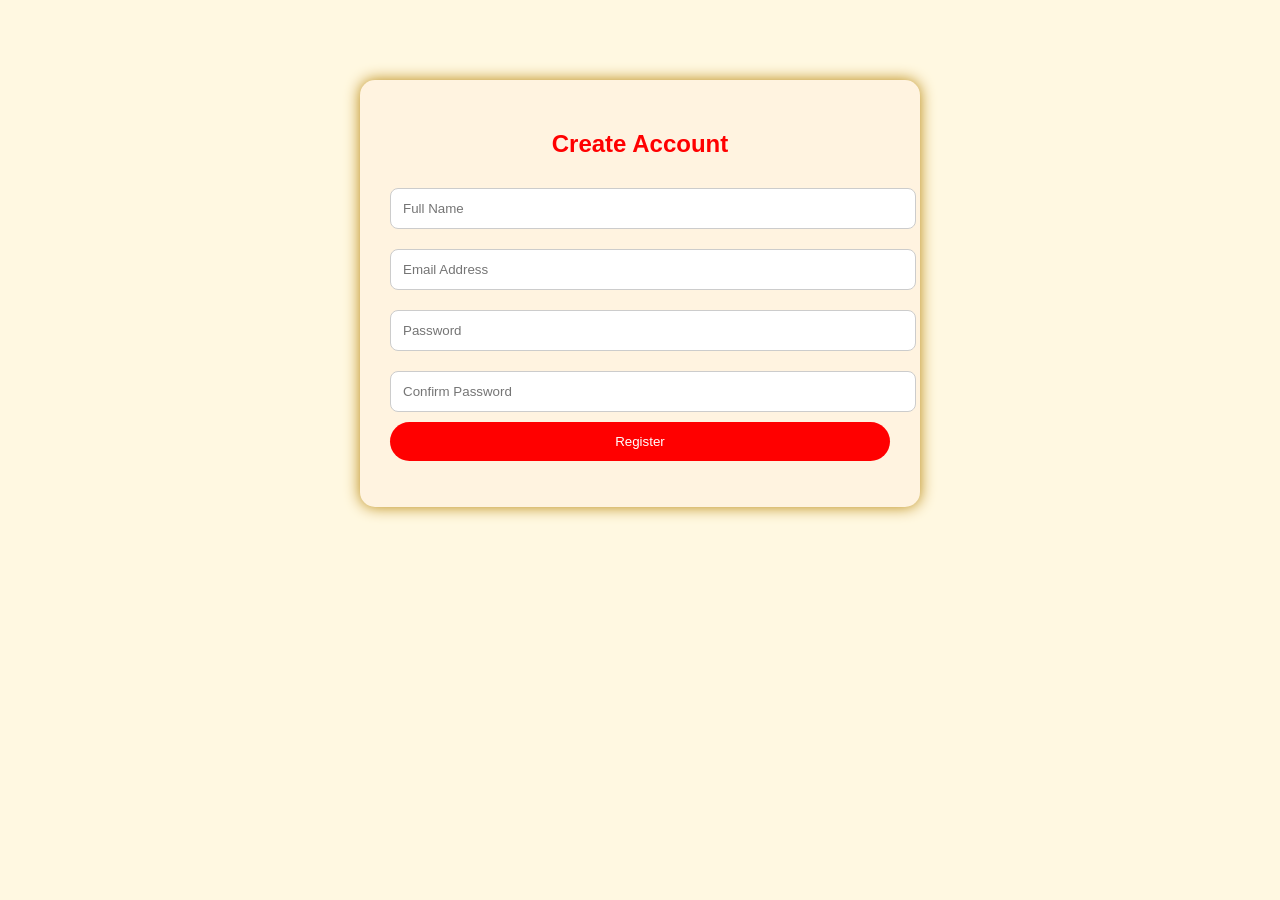
<file: register.htm>
<!DOCTYPE html>
<html lang="en">
<head>
<meta charset="UTF-8">
<title>Register - CES JEZ POWERTOOLS</title>

<link rel="icon" type="image/x-icon" href="favicon.ico">

<style>
body{
    font-family:Arial, sans-serif;
    background:#fff8e1;
}

.container{
    max-width:500px;
    margin:80px auto;
    background:#fff3e0;
    padding:30px;
    border-radius:15px;
    box-shadow:0 0 15px #b8860b;
}

h2{
    text-align:center;
    color:red;
}

input{
    width:100%;
    padding:12px;
    margin:10px 0;
    border-radius:8px;
    border:1px solid #ccc;
}

button{
    width:100%;
    padding:12px;
    background:red;
    color:white;
    border:none;
    border-radius:25px;
    cursor:pointer;
}
</style>
</head>

<body>

<div class="container">
    <h2>Create Account</h2>

   <form action="index.html">
        <input type="text" placeholder="Full Name" required>
        <input type="email" placeholder="Email Address" required>
        <input type="password" id="password" placeholder="Password" required>
        <input type="password" id="confirm" placeholder="Confirm Password" required>
        <button type="submit">Register</button>
    </form>

    <p id="message" style="text-align:center; margin-top:15px;"></p>
</div>

<script>
function registerUser(e){
    e.preventDefault();

    let password = document.getElementById("password").value;
    let confirm = document.getElementById("confirm").value;
    let message = document.getElementById("message");

    if(password !== confirm){
        message.innerText = "Passwords do not match!";
        return;
    }

    message.innerText = "Registration Successful! Redirecting...";

    setTimeout(function(){
        window.location.href = "index.html";
    },1500);
}
</script>

</body>
</html>
</file>
